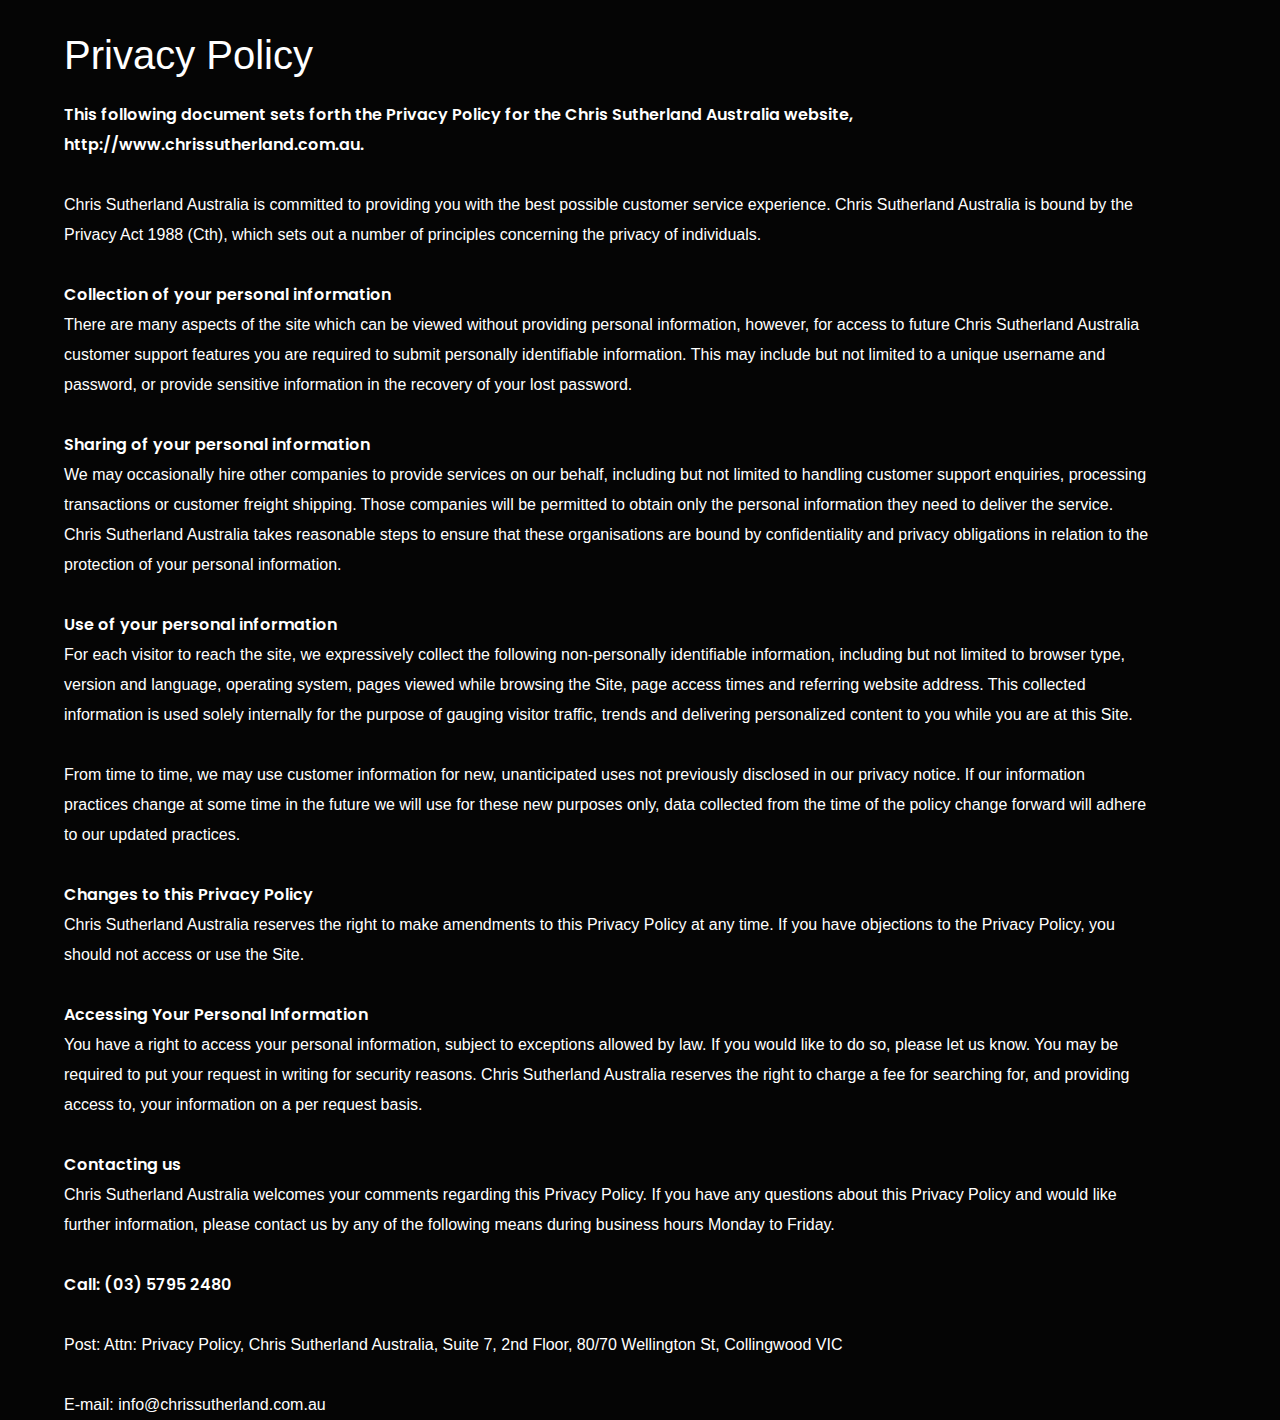
<file: privacy_policy.html>
<!DOCTYPE html>
<!--[if IE 8 ]><html class="no-js oldie ie8" lang="en"> <![endif]-->
<!--[if IE 9 ]><html class="no-js oldie ie9" lang="en"> <![endif]-->
<!--[if (gte IE 9)|!(IE)]><!-->
<html class="no-js" lang="en">
<!--<![endif]-->
<head>

<!--- basic page needs
   ================================================== -->
<meta charset="utf-8">
<title>Privacy Policy</title>
<meta name="description" content="Brand & Advertising agnecy Chris Sutherland Australia are a team of advertising professionals. We cultivate business growth pairing uniqueness with creativity.">
<meta name="author" content="Chris Sutherland Australia">

<!-- mobile specific metas
   ================================================== -->
<meta name="viewport" content="width=device-width, initial-scale=1, maximum-scale=1">

<!-- CSS
   ================================================== -->
<link rel="stylesheet" href="css/base.min.css">
<link rel="stylesheet" href="css/vendor.min.css">
<link rel="stylesheet" href="css/main.min.css">
<link rel="preload" href="css/base.min.css" as="style">
<link rel="preload" href="css/vendor.min.css" as="style">
<link rel="preload" href="css/main.min.css" as="style">
<link rel="preload" href="css/font-awesome/css/font-awesome.min.css" as="style">
<link rel="preload" href="css/windows10/windows10.css" as="style">

<!-- script
   ================================================== -->
<script src="js/modernizr.js"></script>
<script src="js/pace.min.js"></script>
<link rel="preload" href="js/modernizr.js" as="script">
<link rel="preload" href="js/pace.min.js" as="script">

<!-- favicons
	================================================== -->
<link rel="shortcut icon" href="favicon.ico" type="image/x-icon">
<link rel="icon" href="favicon.ico" type="image/x-icon">

<!-- preload fonts
	================================================== -->
<link rel="preload" href="fonts/montserrat/montserrat-bold-webfont.woff2" as="font" type="font/woff2" crossorigin>
<link rel="preload" href="fonts/montserrat/montserrat-regular-webfont.woff2" as="font" type="font/woff2" crossorigin>
</head>
</head>

<body>

<div id="privacy">Privacy Policy</div><br>
<p class="privacy"><strong>This following document sets forth the Privacy Policy for the Chris Sutherland Australia website, http://www.chrissutherland.com.au.</strong></p>

<p class="privacy">Chris Sutherland Australia is committed to providing you with the best possible customer service experience. Chris Sutherland Australia is bound by the Privacy Act 1988 (Cth), which sets out a number of principles concerning the privacy of individuals.</p>


<p class="privacy"><strong>Collection of your personal information</strong><br>
There are many aspects of the site which can be viewed without providing personal information, however, for access to future Chris Sutherland Australia customer support features you are required to submit personally identifiable information. This may include but not limited to a unique username and password, or provide sensitive information in the recovery of your lost password.</p>


<p class="privacy"><strong>Sharing of your personal information</strong><br>
We may occasionally hire other companies to provide services on our behalf, including but not limited to handling customer support enquiries, processing transactions or customer freight shipping. Those companies will be permitted to obtain only the personal information they need to deliver the service. Chris Sutherland Australia takes reasonable steps to ensure that these organisations are bound by confidentiality and privacy obligations in relation to the protection of your personal information.</p>


<p class="privacy"><strong>Use of your personal information</strong><br>
For each visitor to reach the site, we expressively collect the following non-personally identifiable information, including but not limited to browser type, version and language, operating system, pages viewed while browsing the Site, page access times and referring website address. This collected information is used solely internally for the purpose of gauging visitor traffic, trends and delivering personalized content to you while you are at this Site.</p>


<p class="privacy">From time to time, we may use customer information for new, unanticipated uses not previously disclosed in our privacy notice. If our information practices change at some time in the future we will use for these new purposes only, data collected from the time of the policy change forward will adhere to our updated practices.</p>


<p class="privacy"><strong>Changes to this Privacy Policy</strong><br>
Chris Sutherland Australia reserves the right to make amendments to this Privacy Policy at any time. If you have objections to the Privacy Policy, you should not access or use the Site.</p>


<p class="privacy"><strong>Accessing Your Personal Information</strong><br>
You have a right to access your personal information, subject to exceptions allowed by law. If you would like to do so, please let us know. You may be required to put your request in writing for security reasons. Chris Sutherland Australia reserves the right to charge a fee for searching for, and providing access to, your information on a per request basis.</p>


<p class="privacy"><strong>Contacting us</strong><br>
Chris Sutherland Australia welcomes your comments regarding this Privacy Policy. If you have any questions about this Privacy Policy and would like further information, please contact us by any of the following means during business hours Monday to Friday.</p>


<p class="privacy"><strong>Call: (03) 5795 2480</strong></p>

<p class="privacy">Post: Attn: Privacy Policy,
Chris Sutherland Australia,
Suite 7, 2nd Floor, 80/70 Wellington St, Collingwood VIC</p>

<p class="privacy">E-mail: info@chrissutherland.com.au</p>

</body>
</html>
</file>
<file: css/windows10/windows10.css>
@font-face {
    font-family: 'icomoon';
    src:    url('fonts/icomoon.eot?6jhltw');
    src:    url('fonts/icomoon.eot?6jhltw#iefix') format('embedded-opentype'),
        url('fonts/icomoon.ttf?6jhltw') format('truetype'),
        url('fonts/icomoon.woff?6jhltw') format('woff'),
        url('fonts/icomoon.svg?6jhltw#icomoon') format('svg');
    font-weight: normal;
    font-style: normal;
    font-display: swap;
}

[class^="icon-"], [class*=" icon-"] {
    /* use !important to prevent issues with browser extensions that change fonts */
    font-family: 'icomoon' !important;
    speak: none;
    font-style: normal;
    font-weight: normal;
    font-variant: normal;
    text-transform: none;
    line-height: 1;

    /* Better Font Rendering =========== */
    -webkit-font-smoothing: antialiased;
    -moz-osx-font-smoothing: grayscale;
}

.icon-About:before {
    content: "\e900";
}
.icon-AddFile:before {
    content: "\e901";
}
.icon-AddList:before {
    content: "\e902";
}
.icon-AddressBook:before {
    content: "\e903";
}
.icon-Advertising:before {
    content: "\e904";
}
.icon-Answers:before {
    content: "\e905";
}
.icon-Approval:before {
    content: "\e906";
}
.icon-Approve:before {
    content: "\e907";
}
.icon-Archive:before {
    content: "\e908";
}
.icon-Attention:before {
    content: "\e909";
}
.icon-AudioFile:before {
    content: "\e90a";
}
.icon-BadDecision:before {
    content: "\e90b";
}
.icon-Bearish:before {
    content: "\e90c";
}
.icon-Binoculars:before {
    content: "\e90d";
}
.icon-Bookmark:before {
    content: "\e90e";
}
.icon-Briefcase:before {
    content: "\e90f";
}
.icon-Bullish:before {
    content: "\e910";
}
.icon-BusinessContact:before {
    content: "\e911";
}
.icon-Business:before {
    content: "\e912";
}
.icon-ButtingIn:before {
    content: "\e913";
}
.icon-Calculator:before {
    content: "\e914";
}
.icon-Callback:before {
    content: "\e915";
}
.icon-Cancel2:before {
    content: "\e916";
}
.icon-CancelFile:before {
    content: "\e917";
}
.icon-Cancel:before {
    content: "\e918";
}
.icon-CandleSticks:before {
    content: "\e919";
}
.icon-CheckFile:before {
    content: "\e91a";
}
.icon-Checked2:before {
    content: "\e91b";
}
.icon-Checked:before {
    content: "\e91c";
}
.icon-Checkmark:before {
    content: "\e91d";
}
.icon-Collaboration:before {
    content: "\e91e";
}
.icon-Collect:before {
    content: "\e91f";
}
.icon-Comments:before {
    content: "\e920";
}
.icon-ConferenceCall:before {
    content: "\e921";
}
.icon-Contacts:before {
    content: "\e922";
}
.icon-Copyleft:before {
    content: "\e923";
}
.icon-Copyright:before {
    content: "\e924";
}
.icon-CreateArchive:before {
    content: "\e925";
}
.icon-CSSFiletype:before {
    content: "\e926";
}
.icon-CurrencyExchange:before {
    content: "\e927";
}
.icon-Cursor:before {
    content: "\e928";
}
.icon-CustomerSupport:before {
    content: "\e929";
}
.icon-Debt:before {
    content: "\e92a";
}
.icon-Decision:before {
    content: "\e92b";
}
.icon-DeleteArchive:before {
    content: "\e92c";
}
.icon-DeleteFile:before {
    content: "\e92d";
}
.icon-Department:before {
    content: "\e92e";
}
.icon-Diploma1:before {
    content: "\e92f";
}
.icon-Diploma2:before {
    content: "\e930";
}
.icon-Disapprove:before {
    content: "\e931";
}
.icon-Disclaimer:before {
    content: "\e932";
}
.icon-Dislike:before {
    content: "\e933";
}
.icon-DOC:before {
    content: "\e934";
}
.icon-Document:before {
    content: "\e935";
}
.icon-Donate:before {
    content: "\e936";
}
.icon-DownArrow:before {
    content: "\e937";
}
.icon-DownLeftArrow:before {
    content: "\e938";
}
.icon-DownLeftRound:before {
    content: "\e939";
}
.icon-DownRightArrow:before {
    content: "\e93a";
}
.icon-DownRightRound:before {
    content: "\e93b";
}
.icon-DownRound:before {
    content: "\e93c";
}
.icon-Download2:before {
    content: "\e93d";
}
.icon-Download:before {
    content: "\e93e";
}
.icon-EditFile:before {
    content: "\e93f";
}
.icon-EmptyTrash:before {
    content: "\e940";
}
.icon-EnteringHeavenAlive:before {
    content: "\e941";
}
.icon-EPS:before {
    content: "\e942";
}
.icon-EPUB:before {
    content: "\e943";
}
.icon-Expired:before {
    content: "\e944";
}
.icon-External:before {
    content: "\e945";
}
.icon-Faq:before {
    content: "\e946";
}
.icon-FavouriteFile:before {
    content: "\e947";
}
.icon-FB2:before {
    content: "\e948";
}
.icon-Feedback:before {
    content: "\e949";
}
.icon-File:before {
    content: "\e94a";
}
.icon-FinePrint:before {
    content: "\e94b";
}
.icon-Folder:before {
    content: "\e94c";
}
.icon-Frame:before {
    content: "\e94d";
}
.icon-FullTrash:before {
    content: "\e94e";
}
.icon-GIF:before {
    content: "\e94f";
}
.icon-GoodDecision:before {
    content: "\e950";
}
.icon-GraduationCap:before {
    content: "\e951";
}
.icon-HandCursor:before {
    content: "\e952";
}
.icon-HighPriority:before {
    content: "\e953";
}
.icon-Home:before {
    content: "\e954";
}
.icon-HotArticle:before {
    content: "\e955";
}
.icon-HTML:before {
    content: "\e956";
}
.icon-Icons8Cup:before {
    content: "\e957";
}
.icon-Idea:before {
    content: "\e958";
}
.icon-ImageFile:before {
    content: "\e959";
}
.icon-InTransit:before {
    content: "\e95a";
}
.icon-Info:before {
    content: "\e95b";
}
.icon-Inspection:before {
    content: "\e95c";
}
.icon-Internal:before {
    content: "\e95d";
}
.icon-Invite:before {
    content: "\e95e";
}
.icon-Key:before {
    content: "\e95f";
}
.icon-Leave:before {
    content: "\e960";
}
.icon-LeftArrow:before {
    content: "\e961";
}
.icon-LeftRound:before {
    content: "\e962";
}
.icon-Library:before {
    content: "\e963";
}
.icon-LightAtTheEndOfTunnel:before {
    content: "\e964";
}
.icon-Lock2:before {
    content: "\e965";
}
.icon-Lock:before {
    content: "\e966";
}
.icon-LowPriority:before {
    content: "\e967";
}
.icon-Maintenance:before {
    content: "\e968";
}
.icon-MakeDecision:before {
    content: "\e969";
}
.icon-Manager:before {
    content: "\e96a";
}
.icon-MarkAsFavourite:before {
    content: "\e96b";
}
.icon-MediumPriority:before {
    content: "\e96c";
}
.icon-MergeHorizontal:before {
    content: "\e96d";
}
.icon-MergeVertical:before {
    content: "\e96e";
}
.icon-Minus:before {
    content: "\e96f";
}
.icon-MoneyTransfer:before {
    content: "\e970";
}
.icon-MultipleInputs:before {
    content: "\e971";
}
.icon-Music:before {
    content: "\e972";
}
.icon-NeutralDecision:before {
    content: "\e973";
}
.icon-NeutralTrading:before {
    content: "\e974";
}
.icon-News:before {
    content: "\e975";
}
.icon-NoIdea:before {
    content: "\e976";
}
.icon-Ok:before {
    content: "\e977";
}
.icon-OnlineSupport:before {
    content: "\e978";
}
.icon-OpenArchive:before {
    content: "\e979";
}
.icon-OpenedFolder:before {
    content: "\e97a";
}
.icon-OrgUnit:before {
    content: "\e97b";
}
.icon-Organization:before {
    content: "\e97c";
}
.icon-Overtime:before {
    content: "\e97d";
}
.icon-Package:before {
    content: "\e97e";
}
.icon-Paid:before {
    content: "\e97f";
}
.icon-ParallelTasks:before {
    content: "\e980";
}
.icon-Picture:before {
    content: "\e981";
}
.icon-Planner:before {
    content: "\e982";
}
.icon-Plus:before {
    content: "\e983";
}
.icon-PodiumWithAudience:before {
    content: "\e984";
}
.icon-PodiumWithSpeaker:before {
    content: "\e985";
}
.icon-PodiumWithoutSpeaker:before {
    content: "\e986";
}
.icon-Privacy:before {
    content: "\e987";
}
.icon-Process:before {
    content: "\e988";
}
.icon-PSD:before {
    content: "\e989";
}
.icon-Puzzle:before {
    content: "\e98a";
}
.icon-Questions:before {
    content: "\e98b";
}
.icon-Rating:before {
    content: "\e98c";
}
.icon-Ratings:before {
    content: "\e98d";
}
.icon-ReadingEbook:before {
    content: "\e98e";
}
.icon-Reading:before {
    content: "\e98f";
}
.icon-Redo:before {
    content: "\e990";
}
.icon-Refresh:before {
    content: "\e991";
}
.icon-RegisteredTrademark:before {
    content: "\e992";
}
.icon-ResizeDiagonal:before {
    content: "\e993";
}
.icon-ResizeFourDirections:before {
    content: "\e994";
}
.icon-ResizeHorizontal:before {
    content: "\e995";
}
.icon-ResizeVertical:before {
    content: "\e996";
}
.icon-Reuse:before {
    content: "\e997";
}
.icon-RightArrow:before {
    content: "\e998";
}
.icon-RightRound:before {
    content: "\e999";
}
.icon-Ruler:before {
    content: "\e99a";
}
.icon-SalesPerformance:before {
    content: "\e99b";
}
.icon-SaveArchive:before {
    content: "\e99c";
}
.icon-Search:before {
    content: "\e99d";
}
.icon-SelfServiceKiosk:before {
    content: "\e99e";
}
.icon-SerialTasks:before {
    content: "\e99f";
}
.icon-ServiceMark:before {
    content: "\e9a0";
}
.icon-Services:before {
    content: "\e9a1";
}
.icon-Settings:before {
    content: "\e9a2";
}
.icon-Share:before {
    content: "\e9a3";
}
.icon-Shipped:before {
    content: "\e9a4";
}
.icon-Shop:before {
    content: "\e9a5";
}
.icon-Signature:before {
    content: "\e9a6";
}
.icon-SoundRecordingCopyright:before {
    content: "\e9a7";
}
.icon-SplitHorizontal:before {
    content: "\e9a8";
}
.icon-SplitVertical:before {
    content: "\e9a9";
}
.icon-Statistics:before {
    content: "\e9aa";
}
.icon-Support:before {
    content: "\e9ab";
}
.icon-Survey:before {
    content: "\e9ac";
}
.icon-Synchronize:before {
    content: "\e9ad";
}
.icon-TodoList:before {
    content: "\e9ae";
}
.icon-Trademark:before {
    content: "\e9af";
}
.icon-TreeStructure:before {
    content: "\e9b0";
}
.icon-Undo:before {
    content: "\e9b1";
}
.icon-Unlock2:before {
    content: "\e9b2";
}
.icon-Unlock:before {
    content: "\e9b3";
}
.icon-UpArrow:before {
    content: "\e9b4";
}
.icon-UpLeftArrow:before {
    content: "\e9b5";
}
.icon-UpLeftRound:before {
    content: "\e9b6";
}
.icon-UpRightArrow:before {
    content: "\e9b7";
}
.icon-UpRightRound:before {
    content: "\e9b8";
}
.icon-UpRound:before {
    content: "\e9b9";
}
.icon-Upload2:before {
    content: "\e9ba";
}
.icon-Upload:before {
    content: "\e9bb";
}
.icon-VideoFile:before {
    content: "\e9bc";
}
.icon-VideoProjector:before {
    content: "\e9bd";
}
.icon-ViewFile:before {
    content: "\e9be";
}
.icon-Vip:before {
    content: "\e9bf";
}
.icon-VoicePresentation:before {
    content: "\e9c0";
}
.icon-WAV:before {
    content: "\e9c1";
}
.icon-Word:before {
    content: "\e9c2";
}
.icon-Work:before {
    content: "\e9c3";
}
.icon-XAML:before {
    content: "\e9c4";
}
.icon-XLS:before {
    content: "\e9c5";
}
.icon-XML:before {
    content: "\e9c6";
}
.icon-ZIP:before {
    content: "\e9c7";
}
</file>
<file: css/base.min.css>
html{font-family:sans-serif;-ms-text-size-adjust:100%;-webkit-text-size-adjust:100%}body{margin:0}article,aside,details,figcaption,figure,footer,header,hgroup,main,menu,nav,section,summary{display:block}audio,canvas,progress,video{display:inline-block;vertical-align:baseline}audio:not([controls]){display:none;height:0}[hidden],template{display:none}a{background:0 0}a:active,a:hover{outline:0}abbr[title]{border-bottom:1px dotted}b,strong{font-weight:700}dfn{font-style:italic}h1{font-size:2em;margin:.67em 0}mark{background:#ff0;color:#000}small{font-size:80%}sub,sup{font-size:75%;line-height:0;position:relative;vertical-align:baseline}sup{top:-.5em}sub{bottom:-.25em}img{border:0}svg:not(:root){overflow:hidden}figure{margin:1em 40px}hr{-moz-box-sizing:content-box;box-sizing:content-box;height:0}pre{overflow:auto}code,kbd,pre,samp{font-family:monospace,monospace;font-size:1em}button,input,optgroup,select,textarea{color:inherit;font:inherit;margin:0}button{overflow:visible}button,select{text-transform:none}button,html input[type=button],input[type=reset],input[type=submit]{-webkit-appearance:button;cursor:pointer}button[disabled],html input[disabled]{cursor:default}button::-moz-focus-inner,input::-moz-focus-inner{border:0;padding:0}input{line-height:normal}input[type=checkbox],input[type=radio]{box-sizing:border-box;padding:0}input[type=number]::-webkit-inner-spin-button,input[type=number]::-webkit-outer-spin-button{height:auto}input[type=search]{-webkit-appearance:textfield;-moz-box-sizing:content-box;-webkit-box-sizing:content-box;box-sizing:content-box}input[type=search]::-webkit-search-cancel-button,input[type=search]::-webkit-search-decoration{-webkit-appearance:none}fieldset{border:1px solid silver;margin:0 2px;padding:.35em .625em .75em}legend{border:0;padding:0}textarea{overflow:auto}optgroup{font-weight:700}table{border-collapse:collapse;border-spacing:0}td,th{padding:0}html{font-size:62.5%;box-sizing:border-box}*,::after,::before{box-sizing:inherit}body{font-weight:400;line-height:1;text-rendering:optimizeLegibility;word-wrap:break-word;-webkit-overflow-scrolling:touch;-webkit-text-size-adjust:none}body,button,input{-moz-osx-font-smoothing:grayscale;-webkit-font-smoothing:antialiased}img,video{max-width:100%;height:auto}blockquote,dd,div,dl,dt,form,h1,h2,h3,h4,h5,h6,li,ol,p,pre,td,th,ul{margin:0;padding:0}h1,h2,h3,h4,h5,h6{-webkit-font-variant-ligatures:common-ligatures;-moz-font-variant-ligatures:common-ligatures;font-variant-ligatures:common-ligatures;text-rendering:optimizeLegibility}em,i{font-style:italic;line-height:inherit}b,strong{font-weight:700;line-height:inherit}small{font-size:60%;line-height:inherit}ol,ul{list-style:none}li{display:block}a{text-decoration:none;line-height:inherit}a img{border:none}fieldset{margin:0;padding:0}input[type=email],input[type=number],input[type=password],input[type=search],input[type=tel],input[type=text],input[type=url],textarea{-webkit-appearance:none;-moz-appearance:none;-ms-appearance:none;-o-appearance:none;appearance:none}.row{width:94%;max-width:1170px;margin:0 auto}.row:after,.row:before{content:"";display:table}.row:after{clear:both}.row .row{width:auto;max-width:none;margin-left:-20px;margin-right:-20px}.bgrid,[class*=col-]{float:left}[class*=col-]+[class*=col-].end{float:right}[class*=col-]{padding:0 20px}.col-one{width:8.33333%}.col-1-6,.col-two{width:16.66667%}.col-1-4,.col-three{width:25%}.col-1-3,.col-four{width:33.33333%}.col-five{width:41.66667%}.col-1-2,.col-six{width:50%}.col-seven{width:58.33333%}.col-2-3,.col-eight{width:66.66667%}.col-3-4,.col-nine{width:75%}.col-5-6,.col-ten{width:83.33333%}.col-eleven{width:91.66667%}.col-full,.col-twelve{width:100%}@media screen and (max-width:1024px){.row .row{margin-left:-18px;margin-right:-18px}[class*=col-]{padding:0 18px}}@media screen and (max-width:768px){.row{width:auto;padding-left:30px;padding-right:30px}.row .row{padding-left:0;padding-right:0;margin-left:-15px;margin-right:-15px}[class*=col-]{padding:0 15px}.tab-1-4{width:25%}.tab-1-3{width:33.33333%}.tab-1-2{width:50%}.tab-2-3{width:66.66667%}.tab-3-4{width:75%}.tab-full{width:100%}}@media screen and (max-width:600px){.row{padding-left:25px;padding-right:25px}.row .row{margin-left:-10px;margin-right:-10px}[class*=col-]{padding:0 10px}.mob-1-4{width:25%}.mob-1-2{width:50%}.mob-3-4{width:75%}.mob-full{width:100%}}@media screen and (max-width:400px){.row .row{padding-left:0;padding-right:0;margin-left:0;margin-right:0}[class*=col-]{width:100%!important;float:none!important;clear:both!important;margin-left:0;margin-right:0;padding:0}[class*=col-]+[class*=col-].end{float:none}}[class*=block-]:after,[class*=block-]:before{content:"";display:table}[class*=block-]:after{clear:both}.block-1-6 .bgrid{width:16.66667%}.block-1-4 .bgrid{width:25%}.block-1-3 .bgrid{width:33.33333%}.block-1-2 .bgrid{width:50%}.block-1-2 .bgrid:nth-child(2n+1),.block-1-3 .bgrid:nth-child(3n+1),.block-1-4 .bgrid:nth-child(4n+1),.block-1-6 .bgrid:nth-child(6n+1){clear:both}@media screen and (max-width:1024px){.block-s-1-6 .bgrid{width:16.66667%}.block-s-1-4 .bgrid{width:25%}.block-s-1-3 .bgrid{width:33.33333%}.block-s-1-2 .bgrid{width:50%}.block-s-full .bgrid{width:100%;clear:both}[class*=block-s-] .bgrid:nth-child(n){clear:none}.block-s-1-2 .bgrid:nth-child(2n+1),.block-s-1-3 .bgrid:nth-child(3n+1),.block-s-1-4 .bgrid:nth-child(4n+1),.block-s-1-6 .bgrid:nth-child(6n+1){clear:both}}@media screen and (max-width:768px){.block-tab-1-6 .bgrid{width:16.66667%}.block-tab-1-4 .bgrid{width:25%}.block-tab-1-3 .bgrid{width:33.33333%}.block-tab-1-2 .bgrid{width:50%}.block-tab-full .bgrid{width:100%;clear:both}[class*=block-tab-] .bgrid:nth-child(n){clear:none}.block-tab-1-2 .bgrid:nth-child(2n+1),.block-tab-1-3 .bgrid:nth-child(3n+1),.block-tab-1-4 .bgrid:nth-child(4n+1),.block-tab-1-6 .bgrid:nth-child(6n+1){clear:both}}@media screen and (max-width:600px){.block-mob-1-6 .bgrid{width:16.66667%}.block-mob-1-4 .bgrid{width:25%}.block-mob-1-3 .bgrid{width:33.33333%}.block-mob-1-2 .bgrid{width:50%}.block-mob-full .bgrid{width:100%;clear:both}[class*=block-mob-] .bgrid:nth-child(n){clear:none}.block-mob-1-2 .bgrid:nth-child(2n+1),.block-mob-1-3 .bgrid:nth-child(3n+1),.block-mob-1-4 .bgrid:nth-child(4n+1),.block-mob-1-6 .bgrid:nth-child(6n+1){clear:both}}@media screen and (max-width:400px){.stack .bgrid{width:100%!important;float:none!important;clear:both!important;margin-left:0;margin-right:0}}.group:after,.group:before{content:"";display:table}.group:after{clear:both}.hide{display:none}.invisible{visibility:hidden}.antialiased{-webkit-font-smoothing:antialiased;-moz-osx-font-smoothing:grayscale}.overflow-hidden{overflow:hidden}.remove-bottom{margin-bottom:0}.half-bottom{margin-bottom:1.5rem!important}.add-bottom{margin-bottom:3rem!important}.no-border{border:none}.full-width{width:100%}.text-center{text-align:center}.text-left{text-align:left}.text-right{text-align:right}.pull-left{float:left}.pull-right{float:right}.align-center{margin-left:auto;margin-right:auto;text-align:center}
</file>
<file: css/main.min.css>
@import url("font-awesome/css/font-awesome.min.css");
@import url("windows10/windows10.css");
@import url('https://fonts.googleapis.com/css2?family=Poppins:ital,wght@0,300;0,400;0,500;0,600;0,700;1,300;1,400;1,500;1,600;1,700&display=swap');
@font-face{font-family:montserrat-regular;src:url("../fonts/montserrat/montserrat-regular-webfont.woff2") format("woff2"),url("../fonts/montserrat/montserrat-regular-webfont.woff") format("woff");font-style:normal;font-weight:400;font-display: swap;}@font-face{font-family:montserrat-bold;src:url("../fonts/montserrat/montserrat-bold-webfont.woff2") format("woff2"),url("../fonts/montserrat/montserrat-bold-webfont.woff") format("woff");font-style:normal;font-weight:400;font-display: swap;}@font-face{font-family:librebaskerville-regular;src:url("../fonts/librebaskerville/librebaskerville-regular-webfont.woff2") format("woff2"),url("../fonts/librebaskerville/librebaskerville-regular-webfont.woff") format("woff");font-style:normal;font-weight:400;font-display: swap;}@font-face{font-family:librebaskerville-italic;src:url("../fonts/librebaskerville/librebaskerville-italic-webfont.woff2") format("woff2"),url("../fonts/librebaskerville/librebaskerville-italic-webfont.woff") format("woff");font-style:normal;font-weight:400;font-display: swap;}@font-face{font-family:librebaskerville-bold;src:url("../fonts/librebaskerville/librebaskerville-bold-webfont.woff2") format("woff2"),url("../fonts/librebaskerville/librebaskerville-bold-webfont.woff") format("woff");font-style:normal;font-weight:400;font-display: swap;}html{font-size:10px}@media only screen and (max-width:1024px){html{font-size:9.375px}}@media only screen and (max-width:768px){html{font-size:10px}}@media only screen and (max-width:400px){html{font-size:9.375px}}body,html{height:100%}body{background:#050505;font-family:Poppins,sans-serif;font-size:1.6rem;line-height:3rem;color:#353535;margin:0;padding:0}a,a:visited{color:#f4f401;-moz-transition:all .3s ease-in-out;-o-transition:all .3s ease-in-out;-webkit-transition:all .3s ease-in-out;-ms-transition:all .3s ease-in-out;transition:all .3s ease-in-out}a:focus,a:hover{color:#000}.h01,.h02,.h03,.h04,.h05,.h06,h1,h2,h3,h4,h5,h6{font-family:Poppins,sans-serif;color:#151515;font-style:normal;text-rendering:optimizeLegibility;margin-bottom:2.1rem}.h03,.h04,h3,h4{margin-bottom:1.8rem}.h05,.h06,h5,h6{margin-bottom:1.2rem}.h01,h1{font-size:3.1rem;line-height:1;letter-spacing:-.1rem}.fold{font-size:5rem;line-height:1.2;letter-spacing:-.3rem;font-weight:700;margin:20px 0 20px 0}@media only screen and (max-width:600px){.fold,.h01,h1{font-size:3.2rem;letter-spacing:-.1rem;line-height:1.2}}.h02,h2{font-size:2.4rem;line-height:1.25}.h03,h3{font-size:2rem;line-height:1.5}.h04,h4{font-size:1.7rem;line-height:1.76}.h05,h5{font-size:1.4rem;line-height:1.7;text-transform:uppercase;letter-spacing:.2rem}.h06,h6{font-size:1.3rem;line-height:1.85;text-transform:uppercase;letter-spacing:.2rem}p img{margin:0}p.lead{font-family:Poppins,sans-serif;font-size:2rem;line-height:1.8;color:#000;margin-bottom:3.6rem}@media only screen and (max-width:768px){p.lead{font-size:1.8rem}}b,em,i,strong{font-size:1.6rem;line-height:3rem;font-style:normal;font-weight:400}em,i{font-family:Poppins,sans-serif;font-style:italic}b,strong{font-family:Poppins,sans-serif;font-weight:600}small{font-size:1.1rem;line-height:inherit}blockquote{margin:3rem 0;padding-left:5rem;position:relative}blockquote:before{content:"\201C";font-size:10rem;line-height:1px;margin:0;color:rgba(0,0,0,.3);font-family:arial,sans-serif;position:absolute;top:3.6rem;left:0}blockquote p{font-family:Poppins,sans-serif;font-style:italic;padding:0;font-size:2.9rem;line-height:1.895}blockquote cite{display:block;font-size:1.3rem;font-style:normal;line-height:1.615}blockquote cite:before{content:"\2014 \0020"}blockquote cite a,blockquote cite a:visited{color:#4f4f4f;border:none}abbr{font-family:Poppins,sans-serif;font-variant:small-caps;text-transform:lowercase;letter-spacing:.05rem;color:#4f4f4f}code,kbd,pre,samp,var{font-family:Consolas,"Andale Mono",Courier,"Courier New",monospace}pre{padding:2.4rem 3rem 3rem;background:#f1f1f1}code{font-size:1.4rem;margin:0 .2rem;padding:.3rem .6rem;white-space:nowrap;background:#f1f1f1;border:1px solid #e1e1e1;border-radius:3px}pre>code{display:block;white-space:pre;line-height:2;padding:0;margin:0}pre.prettyprint>code{border:none}del{text-decoration:line-through}abbr[title],dfn[title]{border-bottom:1px dotted;cursor:help}mark{background:#fff49b;color:#000}hr{border:solid #d2d2d2;border-width:1px 0 0;clear:both;margin:2.4rem 0 1.5rem;height:0}ol{list-style:decimal}ul{list-style:disc}li{display:list-item}ol,ul{margin-left:1.7rem}ul li{padding-left:.4rem}ol ol,ol ul,ul ol,ul ul{margin:.6rem 0 .6rem 1.7rem}ul.disc li{display:list-item;list-style:none;padding:0 0 0 .8rem;position:relative}ul.disc li::before{content:"";display:inline-block;width:8px;height:8px;border-radius:50%;background:#000;position:absolute;left:-17px;top:11px;vertical-align:middle}dt{margin:0;color:#000}dd{margin:0 0 0 2rem}.button,button{margin-bottom:1.2}fieldset{margin-bottom:1.5rem}.fluid-video-wrapper,.ss-custom-select,blockquote,dl,figure,form,input,ol,p,pre,select,table,textarea,ul{margin-bottom:3rem}img.pull-right{margin:1.5rem 0 0 3rem}img.pull-left{margin:1.5rem 3rem 0 0}.bgrid{padding:0 20px}@media only screen and (max-width:1024px){.bgrid{padding:0 18px}}@media only screen and (max-width:768px){.bgrid{padding:0 15px}}@media only screen and (max-width:600px){.bgrid{padding:0 10px}}@media only screen and (max-width:400px){.bgrid{padding:0}}table{border-width:0;width:100%;max-width:100%;font-family:Poppins,sans-serif;font-weight:400}td,th{padding:1.5rem 3rem;text-align:left;border-bottom:1px solid #e8e8e8}th{color:#151515;font-family:Poppins,sans-serif;font-weight:700}td{line-height:1.5}td:first-child,th:first-child{padding-left:0}td:last-child,th:last-child{padding-right:0}.table-responsive{overflow-x:auto;-webkit-overflow-scrolling:touch}.pace{-webkit-pointer-events:none;pointer-events:none;-webkit-user-select:none;-moz-user-select:none;user-select:none}.pace-inactive{display:none}.pace .pace-progress{background:#fff;position:fixed;z-index:900;top:0;right:100%;width:100%;height:6px}#preloader{position:fixed;top:0;left:0;right:0;bottom:0;background:#050505;z-index:800;height:100%;width:100%}.no-js #preloader,.oldie #preloader{display:none}#loader{position:absolute;left:50%;top:50%;width:60px;height:60px;margin:-30px 0 0 -30px;padding:0}#loader:before{content:"";border-top:6px solid rgba(255,255,255,.1);border-right:6px solid rgba(255,255,255,.1);border-bottom:6px solid rgba(255,255,255,.1);border-left:6px solid #fff;-webkit-animation:load 1.1s infinite linear;animation:load 1.1s infinite linear;display:block;border-radius:50%;width:60px;height:60px}@-webkit-keyframes load{0%{-webkit-transform:rotate(0);transform:rotate(0)}100%{-webkit-transform:rotate(360deg);transform:rotate(360deg)}}@keyframes load{0%{-webkit-transform:rotate(0);transform:rotate(0)}100%{-webkit-transform:rotate(360deg);transform:rotate(360deg)}}fieldset{border:none}input[type=email],input[type=number],input[type=password],input[type=search],input[type=tel],input[type=text],input[type=url],select,textarea{display:block;height:6rem;padding:1.5rem 0;border:0;outline:0;vertical-align:middle;color:#313131;font-family:Poppins,sans-serif;font-size:1.5rem;line-height:3rem;max-width:100%;background:0 0;border-bottom:1px solid rgba(0,0,0,.3);-moz-transition:all .3s ease-in-out;-o-transition:all .3s ease-in-out;-webkit-transition:all .3s ease-in-out;-ms-transition:all .3s ease-in-out;transition:all .3s ease-in-out}.ss-custom-select{position:relative;padding:0}.ss-custom-select select{-webkit-appearance:none;-moz-appearance:none;-ms-appearance:none;-o-appearance:none;appearance:none;text-indent:.01px;text-overflow:'';margin:0;line-height:3rem;vertical-align:middle}.ss-custom-select select option{padding-left:2rem;padding-right:2rem}.ss-custom-select select::-ms-expand{display:none}.ss-custom-select::after{content:'\f0d7';font-family:FontAwesome;position:absolute;top:50%;right:1.5rem;margin-top:-10px;bottom:auto;width:20px;height:20px;line-height:20px;font-size:18px;text-align:center;pointer-events:none;color:#252525}.oldie .ss-custom-select::after{display:none}textarea{min-height:25rem}input[type=email]:focus,input[type=number]:focus,input[type=password]:focus,input[type=search]:focus,input[type=tel]:focus,input[type=text]:focus,input[type=url]:focus,select:focus,textarea:focus{color:#1c0d02;border-bottom:1px solid #000}label,legend{font-family:montserrat-bold,sans-serif;font-size:1.4rem;margin-bottom:.6rem;color:#020202;display:block}input[type=checkbox],input[type=radio]{display:inline}label>.label-text{display:inline-block;margin-left:1rem;font-family:montserrat-regular,sans-serif;line-height:inherit}label>input[type=checkbox],label>input[type=radio]{margin:0;position:relative;top:.15rem}::-webkit-input-placeholder{color:#fff}:-moz-placeholder{color:#fff}::-moz-placeholder{color:#fff}:-ms-input-placeholder{color:#fff}.placeholder{color:#fff!important}input:-webkit-autofill,input:-webkit-autofill:focus input:-webkit-autofill,input:-webkit-autofill:hover,select:-webkit-autofill,select:-webkit-autofill:focus,select:-webkit-autofill:hover,textarea:-webkit-autofill,textarea:-webkit-autofill:hover textarea:-webkit-autofill:focus{border:none;-webkit-text-fill-color:#f4f401;transition:background-color 5000s ease-in-out 0s}.button,a.button,button,input[type=button],input[type=reset],input[type=submit]{display:inline-block;font-family:montserrat-bold,sans-serif;font-size:2rem;text-transform:none;letter-spacing:-.2;height:5.4rem;line-height:5.4rem;padding:0 3rem;margin:0 .3rem 1.2rem 0;background:grey;color:#222;text-decoration:none;cursor:pointer;text-align:center;white-space:nowrap;border:none;-moz-transition:all .3s ease-in-out;-o-transition:all .3s ease-in-out;-webkit-transition:all .3s ease-in-out;-ms-transition:all .3s ease-in-out;transition:all .3s ease-in-out}.button:focus,.button:hover,a.button:hover,button:focus,button:hover,input[type=button]:focus,input[type=button]:hover,input[type=reset]:focus,input[type=reset]:hover,input[type=submit]:focus,input[type=submit]:hover{background:#737373;color:#000;outline:0}.button.button-primary,a.button.button-primary,button.button-primary,input[type=button].button-primary,input[type=reset].button-primary,input[type=submit].button-primary{background:#000;color:#fff}.button.button-primary:focus,.button.button-primary:hover,a.button.button-primary:hover,button.button-primary:focus,button.button-primary:hover,input[type=button].button-primary:focus,input[type=button].button-primary:hover,input[type=reset].button-primary:focus,input[type=reset].button-primary:hover,input[type=submit].button-primary:focus,input[type=submit].button-primary:hover{background:#333;color:#fff}.button.full-width,button.full-width{width:100%;margin-right:0;background:#777;color:#fff}.button.medium,button.medium{height:5.7rem!important;line-height:5.7rem!important;padding:0 1.8rem!important}.button.large,button.large{height:6rem!important;line-height:6rem!important;padding:0 3rem!important}.button.stroke,button.stroke{background:0 0!important;border:3px solid #313131;line-height:4.8rem}.button.stroke.medium,button.stroke.medium{line-height:5.1rem!important}.button.stroke.large,button.stroke.large{line-height:5.4rem!important}.button.stroke:hover,button.stroke:hover{border:3px solid #000;color:#000}button::-moz-focus-inner,input::-moz-focus-inner{border:0;padding:0}.alert-box{padding:2.1rem 4rem 2.1rem 3rem;position:relative;margin-bottom:3rem;border-radius:3px;font-family:montserrat-regular,sans-serif;font-size:1.5rem}.alert-box .close{position:absolute;right:1.8rem;top:1.8rem;cursor:pointer}.ss-error{background-color:#ffd1d2;color:#e65153}.ss-success{background-color:#c8e675;color:#758c36}.ss-info{background-color:#d7ecfb;color:#4a95cc}.ss-notice{background-color:#fff099;color:#bba31b}.drop-cap:first-letter{float:left;margin:0;padding:1.5rem .6rem 0 0;font-size:8.4rem;font-family:montserrat-bold,sans-serif;line-height:6rem;text-indent:0;background:0 0;color:#151515}.lining dd,.lining dt{display:inline;margin:0}.lining dd+dt:before,.lining dt+dt:before{content:"\A";white-space:pre}.lining dd+dd:before{content:", "}.lining dd+dd:before{content:", "}.lining dd:before{content:": ";margin-left:-.2em}.dictionary-style dt{display:inline;counter-reset:definitions}.dictionary-style dt+dt:before{content:", ";margin-left:-.2em}.dictionary-style dd{display:block;counter-increment:definitions}.dictionary-style dd:before{content:counter(definitions,decimal) ". "}.pull-quote{position:relative;padding:2.1rem 3rem 2.1rem 0}.pull-quote:after,.pull-quote:before{height:1em;position:absolute;font-size:10rem;font-family:Arial,Sans-Serif;color:rgba(0,0,0,.3)}.pull-quote:before{content:"\201C";top:33px;left:0}.pull-quote:after{content:'\201D';bottom:-33px;right:0}.pull-quote blockquote{margin:0}.pull-quote blockquote:before{content:none}.stats-tabs{padding:0;margin:3rem 0}.stats-tabs li{display:inline-block;margin:0 1.5rem 3rem 0;padding:0 1.5rem 0 0;border-right:1px solid #ccc}.stats-tabs li:last-child{margin:0;padding:0;border:none}.stats-tabs li a{display:inline-block;font-size:2.5rem;font-family:montserrat-bold,sans-serif;border:none;color:#252525}.stats-tabs li a:hover{color:#000}.stats-tabs li a em{display:block;margin:.6rem 0 0 0;font-size:1.4rem;font-family:montserrat-regular,sans-serif;color:#4f4f4f}.skill-bars{list-style:none;margin:6rem 0 3rem}.skill-bars li{height:.6rem;background:#a1a1a1;width:100%;margin-bottom:6rem;padding:0;position:relative}.skill-bars li strong{position:absolute;left:0;top:-3rem;font-family:montserrat-bold,sans-serif;color:#313131;text-transform:uppercase;letter-spacing:.2rem;font-size:1.5rem;line-height:2.4rem}.skill-bars li .progress{background:#313131;position:relative;height:100%}.skill-bars li .progress span{position:absolute;right:0;top:-3.6rem;display:block;font-family:montserrat-regular,sans-serif;color:#fff;font-size:1.1rem;line-height:1;background:#313131;padding:.6rem .6rem;border-radius:3px}.skill-bars li .progress span::after{position:absolute;left:50%;bottom:-5px;margin-left:-5px;border-right:5px solid transparent;border-left:5px solid transparent;border-top:5px solid #313131;content:""}.skill-bars li .percent5{width:5%}.skill-bars li .percent10{width:10%}.skill-bars li .percent15{width:15%}.skill-bars li .percent20{width:20%}.skill-bars li .percent25{width:25%}.skill-bars li .percent30{width:30%}.skill-bars li .percent35{width:35%}.skill-bars li .percent40{width:40%}.skill-bars li .percent45{width:45%}.skill-bars li .percent50{width:50%}.skill-bars li .percent55{width:55%}.skill-bars li .percent60{width:60%}.skill-bars li .percent65{width:65%}.skill-bars li .percent70{width:70%}.skill-bars li .percent75{width:75%}.skill-bars li .percent80{width:80%}.skill-bars li .percent85{width:85%}.skill-bars li .percent90{width:90%}.skill-bars li .percent95{width:95%}.skill-bars li .percent100{width:100%}.section-intro{text-align:center;position:relative;margin-bottom:1.5rem}.section-intro h1{font-family:montserrat-bold,sans-serif;font-size:4.8rem;line-height:1.375;color:#151515}.section-intro h3{font-family:montserrat-bold,sans-serif;font-size:2rem;color:#000;text-transform:uppercase;letter-spacing:.15rem;margin-bottom:0}.section-intro.with-bottom-sep{padding-bottom:4.2rem;position:relative}.section-intro.with-bottom-sep::after{display:inline-block;height:1px;width:240px;background-color:#dedede;text-align:center}@media only screen and (max-width:768px){.section-intro h1{font-size:4.2rem}.section-intro h3{font-size:1.8rem}}@media only screen and (max-width:600px){.section-intro h1{font-size:3.6rem}.section-intro h3{font-size:1.7rem}}@media only screen and (max-width:400px){.section-intro h1{font-size:3.3rem}.section-intro h3{font-size:1.6rem}}.wide{max-width:1080px}.narrow{max-width:1200px}.js .animate-intro,.js .animate-this{opacity:0}.no-cssanimations .animate-intro,.oldie .animate-intro .no-cssanimations .animate-this,.oldie .animate-this{opacity:1}header{width:100%;height:auto;position:absolute;left:0;top:0;z-index:700}header .row{height:auto;max-width:1300px;position:relative}header .header-logo{position:absolute;left:26px;top:30px;-moz-transition:all 1s ease-in-out;-o-transition:all 1s ease-in-out;-webkit-transition:all 1s ease-in-out;-ms-transition:all 1s ease-in-out;transition:all 1s ease-in-out}header .header-logo a{display:block;position:fixed;margin:0;padding:0;outline:0;border:none;width:60px;height:60px;background:url("../images/chris-logo.png") no-repeat center;background-size:60px 60px;font:0/0 a;text-shadow:none;color:transparent;-moz-transition:all .5s ease-in-out;-o-transition:all .5s ease-in-out;-webkit-transition:all .5s ease-in-out;-ms-transition:all .5s ease-in-out;transition:all .5s ease-in-out}#header-menu-trigger{display:block;position:fixed;right:26px;top:30px;height:42px;width:42px;line-height:42px;font-family:montserrat-regular,sans-serif;font-size:1.4rem;text-transform:uppercase;letter-spacing:.2rem;color:rgba(255,255,255,.5);-moz-transition:all .3s ease-in-out;-o-transition:all .3s ease-in-out;-webkit-transition:all .3s ease-in-out;-ms-transition:all .3s ease-in-out;transition:all .3s ease-in-out;background-color: #000;}#header-menu-trigger.opaque{background-color:#000}#header-menu-trigger.opaque .header-menu-text{background-color:#000}#header-menu-trigger:focus,#header-menu-trigger:hover{color:#fff}#header-menu-trigger .header-menu-text{display:block;position:absolute;top:0;left:-75px;width:75px;text-align:center;background-color:#000000;-moz-transition:all .3s ease-in-out;-o-transition:all .3s ease-in-out;-webkit-transition:all .3s ease-in-out;-ms-transition:all .3s ease-in-out;transition:all .3s ease-in-out}#header-menu-trigger .header-menu-icon{display:block;height:2px;width:24px;background-color:#fff;position:absolute;top:50%;right:9px;margin-top:-2px}#header-menu-trigger .header-menu-icon::after,#header-menu-trigger .header-menu-icon::before{content:'';width:100%;height:100%;background-color:inherit;position:absolute;left:0}#header-menu-trigger .header-menu-icon::before{top:-9px}#header-menu-trigger .header-menu-icon::after{bottom:-9px}#menu-nav-wrap{background:#111;color:rgba(255,255,255,.25);font-family:montserrat-regular,sans-serif;font-size:1.5rem;line-height:1.6;padding:3.6rem 3rem;height:100%;width:240px;position:fixed;right:0;top:0;visibility:hidden;z-index:800;overflow-y:auto;-webkit-transform:translateZ(0);-webkit-backface-visibility:hidden;-webkit-transform:translateX(100%);-ms-transform:translateX(100%);transform:translateX(100%);-moz-transition:all .4s ease-in-out;-o-transition:all .4s ease-in-out;-webkit-transition:all .4s ease-in-out;-ms-transition:all .4s ease-in-out;transition:all .4s ease-in-out}#menu-nav-wrap a,#menu-nav-wrap a:visited{color:rgba(255,255,255,.5)}#menu-nav-wrap a:active,#menu-nav-wrap a:focus,#menu-nav-wrap a:hover{color:#fff}#menu-nav-wrap h3{color:#f5f501;font-family:montserrat-regular,sans-serif;font-size:2rem;line-height:1.5;margin-bottom:1.5rem}#menu-nav-wrap .nav-list{margin:3.6rem 0 1.5rem 0;padding:0 0 1.8rem 0;list-style:none;line-height:3.6rem}#menu-nav-wrap .nav-list li{padding-left:0;border-bottom:1px dotted rgba(255,255,255,.03);line-height:4.2rem}#menu-nav-wrap .nav-list li:first-child{border-top:1px dotted rgba(255,255,255,.03)}#menu-nav-wrap .nav-list li a{color:rgba(255,255,255,.5);display:block}#menu-nav-wrap .nav-list li a:focus,#menu-nav-wrap .nav-list li a:hover{color:#fff}#menu-nav-wrap .header-social-list{list-style:none;display:inline-block;margin:0;font-size:2.1rem}#menu-nav-wrap .header-social-list li{margin-right:12px;padding-left:0;display:inline-block}#menu-nav-wrap .header-social-list li a{color:rgba(255,255,255,.7)}#menu-nav-wrap .header-social-list li a:focus,#menu-nav-wrap .header-social-list li a:hover{color:#fff}#menu-nav-wrap .header-social-list li:last-child{margin:0}#menu-nav-wrap .close-button{display:block;height:30px;width:30px;border-radius:3px;background-color:rgba(0,0,0,.3);position:absolute;top:36px;right:30px;font:0/0 a;text-shadow:none;color:transparent}#menu-nav-wrap .close-button span::after,#menu-nav-wrap .close-button span::before{content:"";display:block;height:2px;width:12px;background-color:#fff;position:absolute;top:50%;left:9px;margin-top:-1px}#menu-nav-wrap .close-button span::before{-webkit-transform:rotate(-45deg);-ms-transform:rotate(-45deg);transform:rotate(-45deg)}#menu-nav-wrap .close-button span::after{-webkit-transform:rotate(45deg);-ms-transform:rotate(45deg);transform:rotate(45deg)}.menu-is-open #menu-nav-wrap{-webkit-transform:translateX(0);-ms-transform:translateX(0);transform:translateX(0);visibility:visible;-webkit-overflow-scrolling:touch}@media only screen and (max-width:768px){header .header-logo{top:27px}header .header-logo a{width:54px;height:54px;background-size:54px 54px}}@media only screen and (max-width:400px){#header-menu-trigger .header-menu-text{display:none}}.front-logo{position:absolute;top:50%;left:50%;max-width:1920px;height:1920px;margin-top:-960px;margin-left:-960px}.absolute-center{display:flex;align-items:center;justify-content:center;text-align:center}@media only screen and (max-width:1200px){.absolute-center{padding-top:10%}}@media only screen and (max-width:960px){.absolute-center{padding-bottom:20%}}@media only screen and (max-width:768px){.absolute-center{padding-bottom:30%}}@media only screen and (max-width:600px){.absolute-center{padding-bottom:30%}}@media only screen and (max-width:420px){.absolute-center{padding-bottom:30%}}#splash{background-color:#f5f501;width:100%;height:100vh;display:flex;background-position:center;background-repeat:no-repeat;background-size:cover;-webkit-background-size:cover;-moz-background-size:cover}#splash .gradient-overlay{position:absolute;top:0;left:0;width:100%;height:100%;opacity:.05;background:-moz-linear-gradient(left,#000 0,#000 20%,transparent 100%);background:-webkit-linear-gradient(left,#000 0,#000 20%,transparent 100%);background:linear-gradient(to right,#000 0,#000 20%,transparent 100%)}#home .overlay{position:absolute;top:0;left:0;width:100%;height:100%;opacity:.6;background-color:#000}#home{background-image:url("../images/intro-bg.jpg");width:100%;height:auto;height:100%;background-position:center;background-repeat:no-repeat;background-size:cover;-webkit-background-size:cover;-moz-background-size:cover}#home .gradient-overlay{position:absolute;top:0;left:0;width:100%;height:100%;opacity:.05;background:-moz-linear-gradient(left,#000 0,#000 20%,transparent 100%);background:-webkit-linear-gradient(left,#000 0,#000 20%,transparent 100%);background:linear-gradient(to right,#000 0,#000 20%,transparent 100%)}#home .overlay{position:absolute;top:0;left:0;width:100%;height:100%;opacity:.6;background-color:#000}.home-content-table{width:100%;height:100%;display:table;position:relative}.home-content-tablecell{display:table-cell;vertical-align:bottom;z-index:500}.home-content-tablecell .row{position:relative;padding-top:4.2rem;padding-bottom:15rem}.home-content-tablecell h3{font-family:montserrat-bold,sans-serif;font-size:2.2rem;color:#f5f501;text-transform:uppercase;letter-spacing:.15rem;margin:0 0 0 .3rem}.home-content-tablecell h1{font-family:librebaskerville-bold,serif;font-size:7.2rem;line-height:1.5;color:#fff}.home-content-tablecell .home-section-links{display:inline-block;list-style:none;margin:4.8rem 0 0 0}.home-content-tablecell .home-section-links li{display:inline-block;font-family:montserrat-bold,sans-serif;font-size:1.4rem;text-transform:uppercase;letter-spacing:.1rem;color:rgba(255,255,255,.35);margin-right:1.5rem;margin-bottom:.6rem}.home-content-tablecell .home-section-links li:last-child{margin-right:0}.home-content-tablecell .home-section-links a{font-family:montserrat-regular,serif;font-size:1.8rem;text-transform:none;letter-spacing:0;color:#fff;margin-left:.3rem}.scroll-icon{position:absolute;width:60px;height:48px;font-size:3.3rem;bottom:30px;right:20px;color:#fff!important;-webkit-animation:vertical 3s ease infinite;animation:vertical 3s ease infinite;background-color: #000000;display: flex;align-items: center;justify-content: center;}@-webkit-keyframes vertical{0%,100%,60%,80%{-webkit-transform:translateY(0)}20%{-webkit-transform:translateY(-5px)}40%{-webkit-transform:translateY(20px)}}@keyframes vertical{0%,100%,60%,80%{-webkit-transform:translateY(0)}20%{-webkit-transform:translateY(-5px)}40%{-webkit-transform:translateY(20px)}}@media only screen and (max-width:1200px){.home-content-tablecell h3{font-size:2.1rem}.home-content-tablecell h1{font-size:5rem}}@media only screen and (max-width:1024px){.home-content-tablecell h3{font-size:2rem}.home-content-tablecell h1{font-size:4.8rem}}@media only screen and (max-width:768px){.home-content-tablecell .row{padding-bottom:11.4rem}.home-content-tablecell .home-bottom-text{padding-right:15%}.home-content-tablecell h3{font-size:1.8rem}.home-content-tablecell h1{font-size:4rem}.home-content-tablecell h1 br{display:none}.home-content-tablecell .home-section-links{margin:4.2rem 0 0 0}.home-content-tablecell .home-section-links li{font-size:1.3rem}.home-content-tablecell .home-section-links a{font-size:1.6rem}.scroll-icon{right:15px}}@media only screen and (max-width:600px){#home{min-height:702px}.home-content-tablecell{vertical-align:middle}.home-content-tablecell .row{padding-top:9rem;padding-bottom:3rem}.home-content-tablecell .home-bottom-text{padding-right:10%}.home-content-tablecell h3{font-size:1.7rem}.home-content-tablecell h1{font-size:3.8rem}.scroll-icon{right:10px}}@media only screen and (max-width:500px){.home-content-tablecell .home-bottom-text{padding-right:5%}.home-content-tablecell h3{font-size:1.5rem}.home-content-tablecell h1{font-size:3.4rem}}@media only screen and (max-width:400px){#home{min-height:654px}.home-content-tablecell .home-bottom-text{padding-right:0}.home-content-tablecell h3{font-size:1.4rem}.home-content-tablecell h1{font-size:3.2rem}.home-content-tablecell .home-section-links{margin:1.5rem 0 0 0}}#statement{min-width:100vw;min-height:100vh;background:#000}#statement h1{position:relative;font-family:montserrat-bold,sans-serif;color:#f5f501;margin:auto;width:98%;font-size:8rem;padding-top:20%;height:auto;line-height:1.1}#statement h3{position:relative;font-family:montserrat-regular,sans-serif;font-size:3rem;color:#f5f501;letter-spacing:.15rem;margin:0 0 0 .3rem;margin:auto;width:98%;padding:5px}@media only screen and (max-width:960px){#statement h1{font-size:5rem}}@media only screen and (max-width:600px){#statement h1{font-size:4rem}}@media only screen and (max-width:420px){#statement h1{font-size:4rem}#statement h3{font-size:2rem}}#about{position:relative;padding:10.8rem 0 4.8rem;background-color:#fff;min-height:700px}#about h3{font-family:montserrat-bold,sans-serif;font-size:1.6rem;color:#000;text-transform:uppercase;letter-spacing:.15rem;margin:0 0 0 .3rem}#about h1{font-family:montserrat-bold,sans-serif;font-size:4.8rem;line-height:1.375}.about-profile-bg{position:absolute;top:0;left:0;height:100%;background:#f5f501;width:50%}.about-wrap{width:94%;max-width:1300px;margin:0 auto}.about-wrap:after,.about-wrap:before{content:"";display:table}.about-wrap:after{clear:both}.about-profile,.about-services{float:left;width:50%;padding-left:20px;padding-right:20px}.about-profile{padding-right:9rem;position:relative;z-index:2}.about-profile p.lead{color:#000}.about-profile .about-profile-bg{display:none}.about-services{padding-left:9rem;position:relative}.about-services p.lead{color:#000}.about-services ul.services{list-style:none;margin-left:0}.about-services ul.services li{padding-left:0;margin-bottom:.6rem;position:relative}.about-services ul.services li h4{font-size:2.6rem;text-transform:none;line-height:1.313;margin-bottom:.6rem;letter-spacing:-.1rem}.about-services ul.services li p{margin-bottom:1.5rem;color:#000}.about-services ul.services .icon-wrap{position:absolute;top:0;left:0;color:rgba(46,22,3,.4);color:#000}.about-services ul.services .icon-wrap i{font-size:5rem}.about-services ul.services .item-photography .icon-wrap{top:-.3rem}.about-services ul.services .item-webdesign .icon-wrap{top:-.7rem}.about-services ul.services .item-uiux .icon-wrap{top:-.1rem}.about-services ul.services .service-item{padding-left:8rem}@media only screen and (max-width:1024px){.about-profile{padding-right:5rem}.about-services{padding-left:5rem}}@media only screen and (max-width:900px){.about-profile{padding-right:4rem}.about-services{padding-left:4rem}}@media only screen and (max-width:768px){#about{padding-top:0}.about-wrap{padding:0;width:100%}.about-profile-bg{display:none}.about-profile,.about-services{float:none;width:100%;padding-top:10.8rem;padding-left:45px;padding-right:45px}.about-profile .intro,.about-services .intro{text-align:center}.about-profile{padding-bottom:9rem}.about-profile .about-profile-bg{display:block;width:100%}}@media only screen and (max-width:600px){.about-profile,.about-services{padding-left:35px;padding-right:35px}}@media only screen and (max-width:400px){.about-profile,.about-services{padding-left:25px;padding-right:25px}.about-services{text-align:center}.about-services ul.services .icon-wrap{position:static;margin-bottom:.6rem}.about-services ul.services .icon-wrap i{font-size:6rem}.about-services ul.services .service-item{padding-left:0;margin-bottom:3rem}.about-services ul.services .service-item h4{margin-bottom:1.5rem}}#skills{background-color:#1f0e01;background-repeat:no-repeat;background-position:center;-webkit-background-size:cover;-moz-background-size:cover;background-size:cover;min-height:800px;position:relative;padding:12rem 0 9.6rem;color:rgba(255,255,255,.7)}#skills .overlay{position:absolute;top:0;left:0;width:100%;height:100%;opacity:.7;background-color:#000}#skills .gradient-overlay{position:absolute;top:0;left:0;width:100%;height:100%;opacity:.2;background:-moz-linear-gradient(left,#000 0,#000 20%,transparent 100%);background:-webkit-linear-gradient(left,#000 0,#000 20%,transparent 100%);background:linear-gradient(to right,#000 0,#000 20%,transparent 100%)}#skills .row{position:relative}#skills [class=col-skills]{width:61.8%}#skills .section-intro{text-align:left}#skills .section-intro h3{color:rgba(255,255,255,.35);color:#f4f401}#skills .section-intro h1{color:#f5f501}#skills .skill-bars{margin-top:8.4rem}#skills .skill-bars li{background:#777;margin-bottom:7.2rem}#skills .skill-bars li strong{color:#f5f501}#skills .skill-bars li .progress{background:#f5f501}@media only screen and (max-width:1024px){#skills [class=col-skills]{width:75%}}@media only screen and (max-width:768px){#skills .section-intro{text-align:center}#skills [class=col-skills]{width:100%;padding-right:15px}}@media only screen and (max-width:600px){#skills [class=col-skills]{padding-right:10px}}@media only screen and (max-width:400px){#skills [class=col-skills]{padding-right:0}}.image-slideshow{width:100vw;height:auto;overflow:hidden;white-space:nowrap;font-size:0;position:relative}.image-slideshow>div{width:100%;height:auto;animation:move 50s ease-in-out 2s infinite normal;display:inline-block;background:#000}@keyframes move{0%,10%{transform:translateX(0)}10%,20%{transform:translateX(-100vw)}20%,30%{transform:translateX(-200vw)}30%,40%{transform:translateX(-300vw)}40%,50%{transform:translateX(-400vw)}50%,60%{transform:translateX(-500vw)}60%,70%{transform:translateX(-700vw)}70%,80%{transform:translateX(-800vw)}80%,90%{transform:translateX(-900vw)}100%,90%{transform:translateX(-1000vw)}}#stats{background-color:#111;position:relative;padding:6rem 0 6rem;width:50%}#stats .stat{text-align:center;border-right:1px solid rgba(255,255,255,.04)}#stats .stat:last-child{border:none}#stats .stat .icon-part{color:#333}#stats .stat .icon-part i{font-size:6rem}#stats .stat h5{color:#fff;margin-top:1.5rem;font-size:1.4rem}#stats .stat h3{color:#f5f501;font-size:4.8rem;text-transform:uppercase;letter-spacing:.2rem;margin:1.5rem 0 0 0;padding-top:1.5rem;line-height:1;font-family:montserrat-bold,sans-serif;position:relative;text-align:center}#stats .stat h3::before{content:"";display:inline-block;width:80px;height:3px;background-color:rgba(5,100,139,.1);background-color:rgba(255,255,255,.1);text-align:center;position:absolute;top:0;left:50%;margin-left:-40px}@media only screen and (max-width:768px){#stats .stat:nth-child(n){border:none;padding-bottom:2.4rem}}#contact{background-color:#111;background-repeat:no-repeat;background-position:center;-webkit-background-size:cover;-moz-background-size:cover;background-size:cover;padding-top:10.2rem;padding-bottom:6rem;position:relative}#contact .overlay{position:absolute;top:0;left:0;width:100%;height:100%;opacity:.7;background-color:#000}#contact .section-intro h1{color:#fff}#contact .section-intro h3{color:#f5fc05}#contact .section-intro p.lead{color:rgba(255,255,255,.7)}.contact-form{max-width:740px;margin-top:4.2rem;position:relative}.contact-form::-webkit-input-placeholder{color:rgba(255,255,255,.7)}.contact-form:-moz-placeholder{color:rgba(255,255,255,.7)}.contact-form::-moz-placeholder{color:rgba(255,255,255,.7)}.contact-form:-ms-input-placeholder{color:rgba(255,255,255,.7)}.contact-form .placeholder{color:rgba(255,255,255,.7)!important}#contact form{margin-top:0;margin-bottom:3rem}#contact form .form-field{position:relative}#contact form .form-field:after,#contact form .form-field:before{content:"";display:table}#contact form .form-field:after{clear:both}#contact form .form-field label{font-family:montserrat-bold,sans-serif;font-size:1.1rem;line-height:2.4rem;position:absolute;bottom:-1.2rem;right:.6rem;text-transform:uppercase;letter-spacing:.1rem;padding:0 2rem;margin:0;color:#fff;background:#000}#contact form .form-field label::after{position:absolute;left:-5px;top:50%;margin-top:-6px;border-top:5px solid transparent;border-bottom:5px solid transparent;border-right:5px solid #000;content:""}#contact input[type=email],#contact input[type=password],#contact input[type=text],#contact textarea{width:100%;color:rgba(255,255,255,.7);margin-bottom:0;border:none;border-bottom:1px solid rgba(255,255,255,.7)}#contact input[type=email],#contact input[type=password],#contact input[type=text]{height:6.6rem;padding:1.8rem 2rem}#contact input[type=email]:focus,#contact input[type=password]:focus,#contact input[type=text]:focus{border-color:#000;color:#fff}#contact textarea{min-height:20rem;padding:1.8rem 2rem}#contact textarea:focus{border-color:#000;color:#fff}#contact button.submitform{font-size:2.5rem;display:block;letter-spacing:-.08rem;height:6.6rem;line-height:6.6rem;padding:0 3rem;margin-top:4.8rem;width:100%;background:#f5f501;color:#000}#contact button.submitform:focus,#contact button.submitform:hover{background:#000;color:#fff}#message-success,#message-warning{display:none;background:#000;padding:3rem;margin-bottom:3.6rem;width:100%}#message-warning{color:red}#message-success{color:green}#message-success i,#message-warning i{margin-right:10px}#submit-loader{display:none;position:relative;left:0;top:1.8rem;width:100%;text-align:center;margin-bottom:4.2rem}#submit-loader .text-loader{display:none;font-family:montserrat-bold,sans-serif;color:#fff;letter-spacing:.2rem;text-transform:uppercase}.oldie #submit-loader .s-loader{display:none}.oldie #submit-loader .text-loader{display:block}.contact-info{margin:4.8rem auto 0;font-family:montserrat-regular,sans-serif;font-size:1.6rem;text-align:center;position:relative}.contact-info p{color:#fff}.contact-info .collapse{padding:0}.contact-info .icon{margin-bottom:2.1rem}.contact-info .icon i{font-size:4.2rem;color:#fff}.contact-info h5{color:#fff}.webimgs{text-align:center;padding:0 0 40px 0;background-color:#fff}.s-loader{margin:1.2rem auto 3rem;width:70px;text-align:center;-webkit-transform:translateX(.45rem);-ms-transform:translateX(.45rem);transform:translateX(.45rem)}.s-loader>div{width:.6rem;height:.6rem;background-color:#fff;border-radius:100%;display:inline-block;margin-right:.9rem;-webkit-animation:sk-bouncedelay 1.4s infinite ease-in-out both;animation:sk-bouncedelay 1.4s infinite ease-in-out both}.s-loader .bounce1{-webkit-animation-delay:-.32s;animation-delay:-.32s}.s-loader .bounce2{-webkit-animation-delay:-.16s;animation-delay:-.16s}@-webkit-keyframes sk-bouncedelay{0%,100%,80%{-webkit-transform:scale(0);-ms-transform:scale(0);transform:scale(0)}40%{-webkit-transform:scale(1);-ms-transform:scale(1);transform:scale(1)}}@keyframes sk-bouncedelay{0%,100%,80%{-webkit-transform:scale(0);-ms-transform:scale(0);transform:scale(0)}40%{-webkit-transform:scale(1);-ms-transform:scale(1);transform:scale(1)}}footer{padding-top:4.2rem;padding-bottom:4.2rem;text-align:center;font-family:montserrat-regular,sans-serif;font-size:1.6rem;position:relative}#go-top{position:fixed;bottom:42px;right:30px;z-index:700;display:none}#go-top a{text-decoration:none;border:0 none;display:block;height:63px;width:60px;line-height:63px;text-align:center;background-color:#000;color:#888;text-align:center;text-transform:uppercase;-moz-transition:all .3s ease-in-out;-o-transition:all .3s ease-in-out;-webkit-transition:all .3s ease-in-out;-ms-transition:all .3s ease-in-out;transition:all .3s ease-in-out}#go-top a i{font-size:21px;line-height:inherit}#go-top a:visited{background:#000;color:#888}#go-top a:focus,#go-top a:hover{background:#000;color:#fff}@media only screen and (max-width:768px){#go-top{bottom:0;right:0}}.privacy{font-family:Arial;padding-left:5%;padding-right:10%;color:#fff}#privacy{font-family:Arial;font-size:4rem;padding-left:5%;padding-right:10%;margin-top:40px;color:#fff}
</file>
